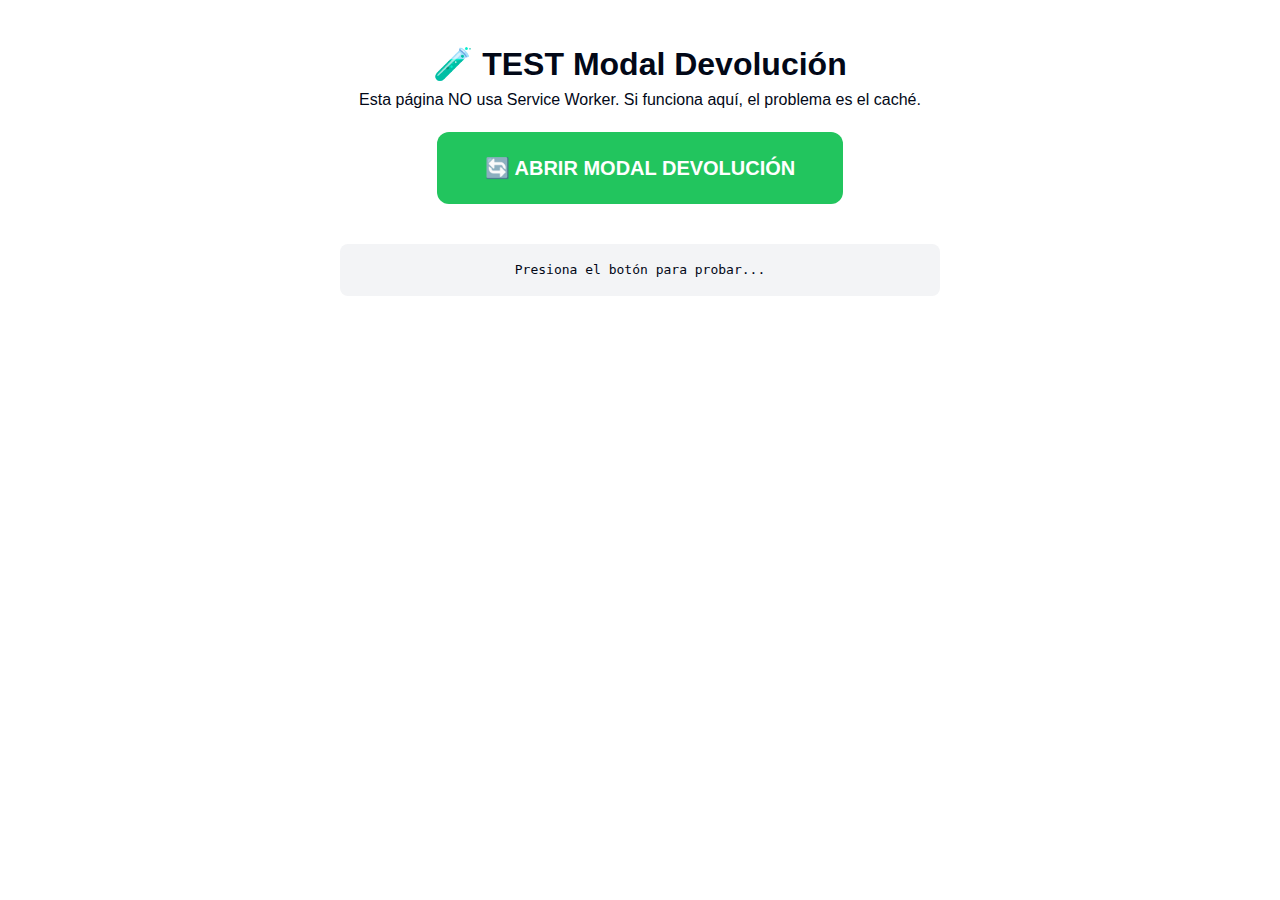
<file: test-devolucion.html>
<!DOCTYPE html>
<html lang="es">
<head>
    <meta charset="UTF-8">
    <meta name="viewport" content="width=device-width, initial-scale=1.0">
    <title>TEST - Modal Devolución</title>
    <link rel="stylesheet" href="style.css">
    <style>
        body {
            padding: 40px;
            font-family: Inter, sans-serif;
        }
        .test-container {
            max-width: 600px;
            margin: 0 auto;
            text-align: center;
        }
        .big-button {
            padding: 24px 48px;
            font-size: 20px;
            font-weight: bold;
            background: #22c55e;
            color: white;
            border: none;
            border-radius: 12px;
            cursor: pointer;
            margin: 20px 0;
            transition: all 0.3s;
        }
        .big-button:hover {
            background: #16a34a;
            transform: scale(1.05);
        }
        .status {
            padding: 16px;
            background: #f3f4f6;
            border-radius: 8px;
            margin: 20px 0;
            font-family: monospace;
        }
    </style>
</head>
<body>
    <div class="test-container">
        <h1>🧪 TEST Modal Devolución</h1>
        <p>Esta página NO usa Service Worker. Si funciona aquí, el problema es el caché.</p>
        
        <button class="big-button" onclick="testModal()">
            🔄 ABRIR MODAL DEVOLUCIÓN
        </button>
        
        <div class="status" id="status">
            Presiona el botón para probar...
        </div>
    </div>

    <!-- MODAL: Registrar Devolución -->
    <div id="modalDevolucion" class="modal">
        <div class="modal-overlay" onclick="cerrarModalDevolucion()"></div>
        <div class="modal-content">
            <div class="modal-header">
                <h3>🔄 Registrar Devolución de Producto</h3>
                <button class="btn-close" onclick="cerrarModalDevolucion()">
                    <svg width="20" height="20" viewBox="0 0 20 20" fill="none">
                        <path d="M15 5L5 15M5 5l10 10" stroke="currentColor" stroke-width="2" stroke-linecap="round"/>
                    </svg>
                </button>
            </div>
            <div class="modal-body">
                <div class="alert alert-warning" style="margin-bottom: 20px;">
                    <strong>⚠️ Registro Manual de Devolución</strong><br>
                    Este formulario NO incrementa el stock automáticamente. Solo queda registrado en la consola para control interno.
                </div>

                <form id="formDevolucion" onsubmit="registrarDevolucion(event)">
                    <div class="form-group">
                        <label for="devolucionProducto">Nombre del Producto *</label>
                        <input type="text" 
                               id="devolucionProducto" 
                               class="form-input" 
                               placeholder="Ej: Champion Adulto 18kg"
                               required
                               autocomplete="off">
                    </div>

                    <div class="form-group">
                        <label for="devolucionCantidad">Cantidad *</label>
                        <input type="number" 
                               id="devolucionCantidad" 
                               class="form-input" 
                               placeholder="1" 
                               min="1" 
                               max="100"
                               value="1"
                               required>
                    </div>

                    <div class="form-group">
                        <label for="devolucionMotivo">Motivo de Devolución *</label>
                        <select id="devolucionMotivo" class="form-select" required>
                            <option value="">Seleccionar motivo...</option>
                            <option value="Error de entrega">❌ Error de entrega</option>
                            <option value="Producto equivocado">🔄 Producto equivocado</option>
                            <option value="Cliente devolvió">👤 Cliente devolvió</option>
                            <option value="Producto defectuoso">⚠️ Producto defectuoso</option>
                            <option value="Cambio de pedido">📝 Cambio de pedido</option>
                            <option value="Sobrante de bodega">📦 Sobrante de bodega</option>
                            <option value="Otro">📋 Otro</option>
                        </select>
                    </div>

                    <div class="form-group">
                        <label for="devolucionObservaciones">Observaciones (opcional)</label>
                        <textarea id="devolucionObservaciones" 
                                  class="form-input" 
                                  placeholder="Detalles adicionales sobre la devolución..."
                                  rows="3"
                                  style="resize: vertical;"></textarea>
                    </div>

                    <button type="submit" class="btn btn-success btn-block">
                        <svg width="20" height="20" viewBox="0 0 24 24" fill="none">
                            <path d="M5 13l4 4L19 7" stroke="currentColor" stroke-width="2" stroke-linecap="round" stroke-linejoin="round"/>
                        </svg>
                        <span>Registrar Devolución</span>
                    </button>
                </form>
            </div>
        </div>
    </div>

    <script>
        let currentUser = 'TEST USER';

        function testModal() {
            const status = document.getElementById('status');
            status.innerHTML = '🔵 Intentando abrir modal...';
            
            console.log('🔵 FUNCIÓN LLAMADA: testModal()');
            
            const modal = document.getElementById('modalDevolucion');
            console.log('🔵 Modal encontrado:', modal);
            
            if (!modal) {
                status.innerHTML = '❌ ERROR: Modal no encontrado en el DOM';
                alert('❌ Modal no encontrado');
                return;
            }
            
            modal.classList.add('active');
            status.innerHTML = '✅ Modal abierto correctamente!';
            console.log('✅ Modal abierto');
        }

        function cerrarModalDevolucion() {
            const modal = document.getElementById('modalDevolucion');
            if (modal) {
                modal.classList.remove('active');
            }
            
            const form = document.getElementById('formDevolucion');
            if (form) {
                form.reset();
            }
            
            document.getElementById('status').innerHTML = '✅ Modal cerrado';
        }

        function registrarDevolucion(event) {
            event.preventDefault();
            
            const producto = document.getElementById('devolucionProducto').value.trim();
            const cantidad = parseInt(document.getElementById('devolucionCantidad').value);
            const motivo = document.getElementById('devolucionMotivo').value;
            const observaciones = document.getElementById('devolucionObservaciones').value.trim();
            
            console.log('═══════════════════════════════════════════');
            console.log('🔄 DEVOLUCIÓN REGISTRADA (TEST)');
            console.log('═══════════════════════════════════════════');
            console.log('📅 Fecha:', new Date().toLocaleString('es-CL'));
            console.log('👤 Vendedor:', currentUser);
            console.log('📦 Producto:', producto);
            console.log('🔢 Cantidad:', cantidad);
            console.log('📝 Motivo:', motivo);
            console.log('💬 Observaciones:', observaciones || 'Ninguna');
            console.log('═══════════════════════════════════════════');
            
            alert(`✅ Devolución registrada: ${cantidad}x ${producto}`);
            
            cerrarModalDevolucion();
        }
    </script>
</body>
</html>
</file>
<file: style.css>
/* ===================================
   MODERN POS SYSTEM - DESIGN SYSTEM
   =================================== */

/* CSS Variables */
:root {
  /* Colors */
  --background: 0 0% 100%;
  --foreground: 222.2 84% 4.9%;
  --card: 0 0% 100%;
  --card-foreground: 222.2 84% 4.9%;
  --popover: 0 0% 100%;
  --popover-foreground: 222.2 84% 4.9%;
  --primary: 221.2 83.2% 53.3%;
  --primary-foreground: 210 40% 98%;
  --secondary: 210 40% 96.1%;
  --secondary-foreground: 222.2 47.4% 11.2%;
  --muted: 210 40% 96.1%;
  --muted-foreground: 215.4 16.3% 46.9%;
  --accent: 210 40% 96.1%;
  --accent-foreground: 222.2 47.4% 11.2%;
  --destructive: 0 84.2% 60.2%;
  --destructive-foreground: 210 40% 98%;
  --border: 214.3 31.8% 91.4%;
  --input: 214.3 31.8% 91.4%;
  --ring: 221.2 83.2% 53.3%;
  --radius: 0.5rem;

  /* Semantic Colors */
  --success: 142 76% 36%;
  --warning: 38 92% 50%;
  --danger: 0 84% 60%;
  --info: 199 89% 48%;

  /* Shadows */
  --shadow-sm: 0 1px 2px 0 rgb(0 0 0 / 0.05);
  --shadow: 0 1px 3px 0 rgb(0 0 0 / 0.1), 0 1px 2px -1px rgb(0 0 0 / 0.1);
  --shadow-md: 0 4px 6px -1px rgb(0 0 0 / 0.1), 0 2px 4px -2px rgb(0 0 0 / 0.1);
  --shadow-lg: 0 10px 15px -3px rgb(0 0 0 / 0.1), 0 4px 6px -4px rgb(0 0 0 / 0.1);
  --shadow-xl: 0 20px 25px -5px rgb(0 0 0 / 0.1), 0 8px 10px -6px rgb(0 0 0 / 0.1);
}

[data-theme="dark"] {
  --background: 222.2 84% 4.9%;
  --foreground: 210 40% 98%;
  --card: 222.2 84% 4.9%;
  --card-foreground: 210 40% 98%;
  --popover: 222.2 84% 4.9%;
  --popover-foreground: 210 40% 98%;
  --primary: 217.2 91.2% 59.8%;
  --primary-foreground: 222.2 47.4% 11.2%;
  --secondary: 217.2 32.6% 17.5%;
  --secondary-foreground: 210 40% 98%;
  --muted: 217.2 32.6% 17.5%;
  --muted-foreground: 215 20.2% 65.1%;
  --accent: 217.2 32.6% 17.5%;
  --accent-foreground: 210 40% 98%;
  --border: 217.2 32.6% 17.5%;
  --input: 217.2 32.6% 17.5%;
}

/* Reset & Base */
* {
  margin: 0;
  padding: 0;
  box-sizing: border-box;
}

html {
  -webkit-font-smoothing: antialiased;
  -moz-osx-font-smoothing: grayscale;
}

body {
  font-family: 'Inter', -apple-system, BlinkMacSystemFont, 'Segoe UI', Roboto, sans-serif;
  background: hsl(var(--background));
  color: hsl(var(--foreground));
  line-height: 1.5;
  overflow-x: hidden;
}

.antialiased {
  -webkit-font-smoothing: antialiased;
  -moz-osx-font-smoothing: grayscale;
}

/* ===================================
   LOGIN SCREEN
   =================================== */

.login-container {
  display: flex;
  align-items: center;
  justify-content: center;
  min-height: 100vh;
  background: linear-gradient(135deg, hsl(var(--primary)) 0%, hsl(217 91% 45%) 100%);
  padding: 20px;
}

.login-card {
  background: hsl(var(--card));
  border-radius: 16px;
  box-shadow: var(--shadow-xl);
  width: 100%;
  max-width: 420px;
  overflow: hidden;
  animation: slideUp 0.4s ease-out;
}

@keyframes slideUp {
  from {
    opacity: 0;
    transform: translateY(20px);
  }
  to {
    opacity: 1;
    transform: translateY(0);
  }
}

.login-header {
  background: linear-gradient(135deg, hsl(var(--primary)) 0%, hsl(217 91% 45%) 100%);
  color: white;
  padding: 40px 30px;
  text-align: center;
}

.login-icon {
  margin-bottom: 16px;
  display: inline-block;
  animation: bounce 2s infinite;
}

.login-icon svg {
  filter: drop-shadow(0 4px 8px rgba(0, 0, 0, 0.1));
}

@keyframes bounce {
  0%, 100% { transform: translateY(0); }
  50% { transform: translateY(-10px); }
}

.login-header h1 {
  font-size: 28px;
  font-weight: 800;
  margin-bottom: 8px;
}

.login-header p {
  opacity: 0.9;
  font-size: 15px;
}

.login-body {
  padding: 32px 30px;
}

/* ===================================
   APP CONTAINER
   =================================== */

.app-container {
  display: grid;
  grid-template-columns: 260px 1fr;
  min-height: 100vh;
  background: hsl(var(--muted) / 0.3);
}

@media (max-width: 1024px) {
  .app-container {
    grid-template-columns: 1fr;
    padding-bottom: 70px;
  }
}

/* ===================================
   SIDEBAR
   =================================== */

.sidebar {
  background: hsl(var(--card));
  border-right: 1px solid hsl(var(--border));
  display: flex;
  flex-direction: column;
  position: sticky;
  top: 0;
  height: 100vh;
}

@media (max-width: 1024px) {
  .sidebar {
    display: none;
  }
}

.sidebar-header {
  padding: 24px 20px;
  border-bottom: 1px solid hsl(var(--border));
}

.sidebar-logo {
  display: flex;
  align-items: center;
  gap: 12px;
  font-weight: 700;
  font-size: 18px;
}

.logo-icon {
  font-size: 28px;
}

.logo-text {
  background: linear-gradient(135deg, hsl(var(--primary)) 0%, hsl(217 91% 45%) 100%);
  -webkit-background-clip: text;
  -webkit-text-fill-color: transparent;
  background-clip: text;
}

.sidebar-nav {
  flex: 1;
  padding: 20px 12px;
  display: flex;
  flex-direction: column;
  gap: 4px;
}

.nav-item {
  display: flex;
  align-items: center;
  gap: 12px;
  padding: 12px 16px;
  border: none;
  background: transparent;
  border-radius: 8px;
  font-size: 14px;
  font-weight: 500;
  color: hsl(var(--muted-foreground));
  cursor: pointer;
  transition: all 0.2s;
  width: 100%;
  text-align: left;
}

.nav-item:hover {
  background: hsl(var(--accent));
  color: hsl(var(--accent-foreground));
}

.nav-item.active {
  background: hsl(var(--primary));
  color: hsl(var(--primary-foreground));
}

.nav-item svg {
  flex-shrink: 0;
}

.sidebar-footer {
  padding: 16px;
  border-top: 1px solid hsl(var(--border));
  display: flex;
  align-items: center;
  justify-content: space-between;
  gap: 12px;
}

.user-info {
  display: flex;
  align-items: center;
  gap: 12px;
  flex: 1;
  min-width: 0;
}

.user-avatar {
  width: 40px;
  height: 40px;
  border-radius: 50%;
  background: hsl(var(--primary) / 0.1);
  display: flex;
  align-items: center;
  justify-content: center;
  color: hsl(var(--primary));
  flex-shrink: 0;
}

.user-details {
  flex: 1;
  min-width: 0;
}

.user-name {
  font-size: 14px;
  font-weight: 600;
  white-space: nowrap;
  overflow: hidden;
  text-overflow: ellipsis;
}

.user-role {
  font-size: 12px;
  color: hsl(var(--muted-foreground));
}

.btn-logout {
  width: 36px;
  height: 36px;
  border-radius: 8px;
  border: none;
  background: hsl(var(--destructive) / 0.1);
  color: hsl(var(--destructive));
  display: flex;
  align-items: center;
  justify-content: center;
  cursor: pointer;
  transition: all 0.2s;
  flex-shrink: 0;
}

.btn-logout:hover {
  background: hsl(var(--destructive));
  color: white;
}

/* ===================================
   MAIN CONTENT
   =================================== */

.main-content {
  overflow-y: auto;
  min-height: 100vh;
}

.view-container {
  padding: 24px;
  max-width: 1800px;
  margin: 0 auto;
}

.view-header {
  display: flex;
  justify-content: space-between;
  align-items: center;
  margin-bottom: 24px;
  gap: 20px;
  flex-wrap: wrap;
}

.view-title h2 {
  font-size: 28px;
  font-weight: 700;
  margin-bottom: 4px;
}

.view-subtitle {
  color: hsl(var(--muted-foreground));
  font-size: 14px;
}

.view-actions {
  display: flex;
  gap: 12px;
}

.user-badge {
  background: hsl(var(--primary) / 0.1);
  color: hsl(var(--primary));
  padding: 8px 16px;
  border-radius: 8px;
  font-size: 14px;
  font-weight: 600;
}

/* ===================================
   POS LAYOUT
   =================================== */

.pos-layout {
  display: grid;
  grid-template-columns: 1fr 400px;
  gap: 24px;
  height: calc(100vh - 140px);
}

@media (max-width: 1280px) {
  .pos-layout {
    grid-template-columns: 1fr 350px;
  }
}

@media (max-width: 1024px) {
  .pos-layout {
    grid-template-columns: 1fr;
    height: auto;
  }
}

/* Products Section */
.pos-products {
  display: flex;
  flex-direction: column;
  gap: 20px;
  overflow: hidden;
}

.search-box {
  position: relative;
  background: hsl(var(--card));
  border-radius: 12px;
  box-shadow: var(--shadow-sm);
}

.search-icon {
  position: absolute;
  left: 16px;
  top: 50%;
  transform: translateY(-50%);
  color: hsl(var(--muted-foreground));
  pointer-events: none;
}

.search-input {
  width: 100%;
  padding: 14px 16px 14px 48px;
  border: 2px solid hsl(var(--border));
  border-radius: 12px;
  font-size: 15px;
  font-weight: 500;
  background: hsl(var(--card));
  color: hsl(var(--foreground));
  transition: all 0.2s;
}

.search-input:focus {
  outline: none;
  border-color: hsl(var(--ring));
  box-shadow: 0 0 0 3px hsl(var(--ring) / 0.1);
}

.categories-scroll {
  display: flex;
  gap: 8px;
  overflow-x: auto;
  padding: 4px;
  -webkit-overflow-scrolling: touch;
  scrollbar-width: none;
}

.categories-scroll::-webkit-scrollbar {
  display: none;
}

.category-chip {
  padding: 10px 20px;
  border: 2px solid hsl(var(--border));
  background: hsl(var(--card));
  border-radius: 20px;
  font-size: 14px;
  font-weight: 600;
  white-space: nowrap;
  cursor: pointer;
  transition: all 0.2s;
  color: hsl(var(--foreground));
}

.category-chip:hover {
  border-color: hsl(var(--primary));
  background: hsl(var(--primary) / 0.05);
}

.category-chip.active {
  background: hsl(var(--primary));
  border-color: hsl(var(--primary));
  color: hsl(var(--primary-foreground));
}

.products-grid {
  flex: 1;
  overflow-y: auto;
  display: grid;
  grid-template-columns: repeat(auto-fill, minmax(200px, 1fr));
  gap: 16px;
  padding: 4px;
  align-content: start;
}

@media (max-width: 640px) {
  .products-grid {
    grid-template-columns: repeat(auto-fill, minmax(160px, 1fr));
  }
}

.product-card {
  background: hsl(var(--card));
  border: 2px solid hsl(var(--border));
  border-radius: 12px;
  padding: 16px;
  transition: all 0.2s;
  display: flex;
  flex-direction: column;
  gap: 12px;
}

.product-card:hover {
  border-color: hsl(var(--primary) / 0.3);
  box-shadow: var(--shadow-sm);
}

.product-card-header {
  display: flex;
  justify-content: space-between;
  align-items: flex-start;
  gap: 8px;
}

.product-name {
  font-size: 14px;
  font-weight: 600;
  line-height: 1.3;
  flex: 1;
  display: -webkit-box;
  -webkit-line-clamp: 2;
  -webkit-box-orient: vertical;
  overflow: hidden;
}

.product-stock {
  font-size: 11px;
  font-weight: 700;
  padding: 4px 8px;
  border-radius: 6px;
  white-space: nowrap;
}

.stock-ok {
  background: hsl(var(--success) / 0.1);
  color: hsl(var(--success));
}

.stock-low {
  background: hsl(var(--warning) / 0.1);
  color: hsl(var(--warning));
}

.stock-out {
  background: hsl(var(--destructive) / 0.1);
  color: hsl(var(--destructive));
}

.product-category {
  font-size: 12px;
  color: hsl(var(--muted-foreground));
  margin-top: -4px;
}

.product-price {
  font-size: 20px;
  font-weight: 800;
  color: hsl(var(--primary));
  margin-top: auto;
}

.btn-add-product {
  width: 100%;
  padding: 10px 16px;
  background: hsl(var(--primary));
  color: white;
  border: none;
  border-radius: 8px;
  font-size: 14px;
  font-weight: 600;
  cursor: pointer;
  transition: all 0.2s;
  margin-top: 4px;
}

.btn-add-product:hover {
  background: hsl(var(--primary) / 0.9);
  transform: translateY(-1px);
  box-shadow: 0 2px 8px hsl(var(--primary) / 0.3);
}

.btn-add-product:active {
  transform: translateY(0);
}

.btn-add-product:disabled {
  background: hsl(var(--muted));
  color: hsl(var(--muted-foreground));
  cursor: not-allowed;
  opacity: 0.6;
}

/* Cart Section */
.pos-cart {
  background: hsl(var(--card));
  border-radius: 12px;
  box-shadow: var(--shadow-md);
  display: flex;
  flex-direction: column;
  height: 100%;
  overflow: hidden;
}

@media (max-width: 1024px) {
  .pos-cart {
    position: fixed;
    top: 0;
    right: 0;
    width: 100%;
    max-width: 400px;
    height: 100vh;
    z-index: 1000;
    border-radius: 0;
    transform: translateX(100%);
    transition: transform 0.3s ease;
    box-shadow: -4px 0 20px rgba(0, 0, 0, 0.3);
  }

  .pos-cart.active {
    transform: translateX(0);
  }
}

.cart-header {
  padding: 20px;
  border-bottom: 1px solid hsl(var(--border));
  display: flex;
  justify-content: space-between;
  align-items: center;
}

.cart-header h3 {
  font-size: 20px;
  font-weight: 700;
}

.btn-icon {
  width: 36px;
  height: 36px;
  border-radius: 8px;
  border: none;
  background: hsl(var(--secondary));
  color: hsl(var(--secondary-foreground));
  display: flex;
  align-items: center;
  justify-content: center;
  cursor: pointer;
  transition: all 0.2s;
}

.btn-icon:hover {
  background: hsl(var(--destructive) / 0.1);
  color: hsl(var(--destructive));
}

.btn-close-cart {
  width: 40px;
  height: 40px;
  border-radius: 8px;
  border: none;
  background: hsl(var(--destructive) / 0.1);
  color: hsl(var(--destructive));
  display: none;
  align-items: center;
  justify-content: center;
  cursor: pointer;
  transition: all 0.2s;
}

.btn-close-cart:hover {
  background: hsl(var(--destructive));
  color: white;
}

@media (max-width: 1024px) {
  .btn-close-cart {
    display: flex;
  }
}

.cart-items {
  flex: 1;
  overflow-y: auto;
  padding: 16px;
}

.cart-empty {
  display: flex;
  flex-direction: column;
  align-items: center;
  justify-content: center;
  height: 100%;
  color: hsl(var(--muted-foreground));
  text-align: center;
  padding: 40px 20px;
}

.cart-empty svg {
  margin-bottom: 16px;
  opacity: 0.3;
}

.cart-empty p {
  font-size: 16px;
  font-weight: 600;
  margin-bottom: 4px;
}

.cart-empty span {
  font-size: 13px;
  opacity: 0.7;
}

.cart-item {
  background: hsl(var(--secondary));
  border-radius: 10px;
  padding: 12px;
  margin-bottom: 12px;
  display: flex;
  flex-direction: column;
  gap: 8px;
}

.cart-item-header {
  display: flex;
  justify-content: space-between;
  align-items: flex-start;
  gap: 8px;
}

.cart-item-name {
  font-size: 14px;
  font-weight: 600;
  flex: 1;
}

.cart-item-remove {
  width: 24px;
  height: 24px;
  border-radius: 6px;
  border: none;
  background: hsl(var(--destructive) / 0.1);
  color: hsl(var(--destructive));
  cursor: pointer;
  display: flex;
  align-items: center;
  justify-content: center;
  transition: all 0.2s;
  flex-shrink: 0;
}

.cart-item-remove:hover {
  background: hsl(var(--destructive));
  color: white;
}

.cart-item-footer {
  display: flex;
  justify-content: space-between;
  align-items: center;
}

.cart-item-controls {
  display: flex;
  align-items: center;
  gap: 8px;
  background: hsl(var(--card));
  border-radius: 8px;
  padding: 4px;
}

.cart-item-controls button {
  width: 28px;
  height: 28px;
  border-radius: 6px;
  border: none;
  background: hsl(var(--primary));
  color: white;
  font-size: 16px;
  font-weight: 700;
  cursor: pointer;
  display: flex;
  align-items: center;
  justify-content: center;
  transition: all 0.2s;
}

.cart-item-controls button:hover {
  background: hsl(217 91% 45%);
}

.cart-item-quantity {
  min-width: 32px;
  text-align: center;
  font-weight: 700;
  font-size: 15px;
}

.cart-item-price {
  font-size: 16px;
  font-weight: 700;
  color: hsl(var(--primary));
}

.cart-footer {
  padding: 20px;
  border-top: 1px solid hsl(var(--border));
  display: flex;
  flex-direction: column;
  gap: 16px;
}

@media (max-width: 1024px) {
  .cart-footer {
    padding-bottom: 100px;
  }
}

.cart-total {
  display: flex;
  justify-content: space-between;
  align-items: center;
  font-size: 16px;
  font-weight: 600;
}

.total-amount {
  font-size: 28px;
  font-weight: 800;
  color: hsl(var(--primary));
}

/* ===================================
   BUTTONS
   =================================== */

.btn {
  display: inline-flex;
  align-items: center;
  justify-content: center;
  gap: 8px;
  padding: 12px 24px;
  border-radius: 10px;
  font-size: 15px;
  font-weight: 600;
  border: none;
  cursor: pointer;
  transition: all 0.2s;
  white-space: nowrap;
}

.btn:disabled {
  opacity: 0.5;
  cursor: not-allowed;
}

.btn-primary {
  background: hsl(var(--primary));
  color: hsl(var(--primary-foreground));
}

.btn-primary:hover:not(:disabled) {
  background: hsl(217 91% 45%);
  box-shadow: var(--shadow-md);
}

.btn-secondary {
  background: hsl(var(--secondary));
  color: hsl(var(--secondary-foreground));
}

.btn-secondary:hover:not(:disabled) {
  background: hsl(var(--muted));
}

.btn-success {
  background: hsl(var(--success));
  color: white;
}

.btn-success:hover:not(:disabled) {
  background: hsl(142 76% 32%);
  box-shadow: var(--shadow-md);
}

.btn-danger {
  background: hsl(var(--destructive));
  color: white;
}

.btn-danger:hover:not(:disabled) {
  background: hsl(0 84% 50%);
  box-shadow: var(--shadow-md);
}

.btn-block {
  width: 100%;
}

/* ===================================
   FORMS
   =================================== */

.form-group {
  margin-bottom: 20px;
}

.form-group label {
  display: block;
  font-size: 14px;
  font-weight: 600;
  margin-bottom: 8px;
  color: hsl(var(--foreground));
}

.form-input,
.form-select {
  width: 100%;
  padding: 12px 16px;
  border: 2px solid hsl(var(--border));
  border-radius: 10px;
  font-size: 15px;
  font-weight: 500;
  background: hsl(var(--card));
  color: hsl(var(--foreground));
  transition: all 0.2s;
}

.form-input:focus,
.form-select:focus {
  outline: none;
  border-color: hsl(var(--ring));
  box-shadow: 0 0 0 3px hsl(var(--ring) / 0.1);
}

.form-input[readonly],
.form-select[disabled] {
  background: hsl(var(--muted));
  color: hsl(var(--muted-foreground));
  cursor: not-allowed;
  opacity: 0.7;
}

.form-input[readonly]:focus,
.form-select[disabled]:focus {
  border-color: hsl(var(--border));
  box-shadow: none;
}

.input-helper {
  display: block;
  margin-top: 6px;
  font-size: 13px;
  color: hsl(var(--muted-foreground));
  font-weight: 500;
}

/* Checkbox */
.checkbox-label {
  display: flex;
  align-items: center;
  gap: 10px;
  cursor: pointer;
  font-size: 14px;
  color: hsl(var(--foreground));
  user-select: none;
}

.checkbox-label input[type="checkbox"] {
  width: 18px;
  height: 18px;
  cursor: pointer;
  border-radius: 4px;
  border: 2px solid hsl(var(--border));
}

.checkbox-label input[type="checkbox"]:checked {
  background-color: hsl(var(--primary));
  border-color: hsl(var(--primary));
}

.checkbox-label span {
  font-weight: 500;
}

/* ===================================
   MODALS
   =================================== */

.modal {
  display: none;
  position: fixed;
  inset: 0;
  z-index: 9999;
  align-items: center;
  justify-content: center;
  padding: 20px;
}

.modal.show {
  display: flex;
}

.modal-overlay {
  position: fixed;
  inset: 0;
  background: rgba(0, 0, 0, 0.75);
  z-index: 1;
  animation: fadeIn 0.2s ease-out;
}

@keyframes fadeIn {
  from { opacity: 0; }
  to { opacity: 1; }
}

.modal-content {
  background: #ffffff;
  border-radius: 16px;
  box-shadow: var(--shadow-xl);
  width: 100%;
  max-width: 500px;
  max-height: 90vh;
  overflow-y: auto;
  position: relative;
  z-index: 10;
  animation: slideUp 0.3s ease-out;
}

.modal-large {
  max-width: 600px;
}

.modal-header {
  padding: 24px;
  border-bottom: 1px solid hsl(var(--border));
  display: flex;
  justify-content: space-between;
  align-items: center;
}

.modal-header h3 {
  font-size: 20px;
  font-weight: 700;
}

.btn-close {
  width: 32px;
  height: 32px;
  border-radius: 8px;
  border: none;
  background: hsl(var(--secondary));
  color: hsl(var(--secondary-foreground));
  display: flex;
  align-items: center;
  justify-content: center;
  cursor: pointer;
  transition: all 0.2s;
}

.btn-close:hover {
  background: hsl(var(--destructive) / 0.1);
  color: hsl(var(--destructive));
}

.modal-body {
  padding: 24px;
}

.modal-footer {
  padding: 20px 24px;
  border-top: 1px solid hsl(var(--border));
  display: flex;
  gap: 12px;
  justify-content: flex-end;
  align-items: center;
}

.modal-footer .btn {
  white-space: nowrap;
}

.modal-footer .btn-danger {
  margin-right: auto;
}

/* Checkout Modal */
.checkout-total {
  display: flex;
  justify-content: space-between;
  align-items: center;
  padding: 20px;
  background: hsl(var(--secondary));
  border-radius: 12px;
  margin-bottom: 24px;
}

.checkout-total span:first-child {
  font-size: 15px;
  font-weight: 600;
}

.checkout-amount {
  font-size: 32px;
  font-weight: 800;
  color: hsl(var(--primary));
}

.payment-methods {
  display: grid;
  grid-template-columns: repeat(3, 1fr);
  gap: 12px;
  margin-bottom: 24px;
}

.payment-method {
  display: flex;
  flex-direction: column;
  align-items: center;
  gap: 8px;
  padding: 20px 12px;
  border: 2px solid hsl(var(--border));
  background: hsl(var(--card));
  border-radius: 12px;
  cursor: pointer;
  transition: all 0.2s;
  color: hsl(var(--foreground));
}

.payment-method:hover {
  border-color: hsl(var(--primary));
  background: hsl(var(--primary) / 0.05);
}

.payment-method.active {
  background: hsl(var(--primary));
  border-color: hsl(var(--primary));
  color: white;
}

.payment-method svg {
  width: 32px;
  height: 32px;
}

.payment-method span {
  font-size: 13px;
  font-weight: 600;
}

.cash-input-area {
  display: none;
}

.cash-input-area.visible {
  display: block;
}

.quick-cash {
  display: grid;
  grid-template-columns: repeat(3, 1fr);
  gap: 8px;
  margin-top: 16px;
}

.cash-btn {
  padding: 12px;
  border: 2px solid hsl(var(--border));
  background: hsl(var(--card));
  border-radius: 10px;
  font-size: 14px;
  font-weight: 700;
  cursor: pointer;
  transition: all 0.2s;
  color: hsl(var(--foreground));
}

.cash-btn:hover {
  border-color: hsl(var(--primary));
  background: hsl(var(--primary) / 0.05);
}

.change-display {
  display: flex;
  justify-content: space-between;
  align-items: center;
  padding: 16px;
  background: hsl(var(--success) / 0.1);
  border-radius: 10px;
  margin-top: 16px;
}

.change-display span:first-child {
  font-size: 15px;
  font-weight: 600;
  color: hsl(var(--success));
}

.change-amount {
  font-size: 24px;
  font-weight: 800;
  color: hsl(var(--success));
}

/* Barra de Progreso de Pago Mixto */
.progreso-pago {
  margin-top: 20px;
  padding: 16px;
  background: linear-gradient(135deg, hsl(var(--primary) / 0.1), hsl(var(--primary) / 0.05));
  border-radius: 12px;
  border: 2px solid hsl(var(--primary) / 0.3);
}

.progreso-header {
  display: flex;
  justify-content: space-between;
  align-items: center;
  margin-bottom: 12px;
}

.progreso-label {
  font-size: 15px;
  font-weight: 700;
  color: hsl(var(--foreground));
}

.progreso-contador {
  font-size: 13px;
  font-weight: 600;
  color: hsl(var(--primary));
  background: hsl(var(--primary) / 0.1);
  padding: 4px 12px;
  border-radius: 20px;
}

.progreso-bar-container {
  width: 100%;
  height: 12px;
  background: hsl(var(--muted));
  border-radius: 20px;
  overflow: hidden;
  margin-bottom: 12px;
  box-shadow: inset 0 2px 4px rgba(0,0,0,0.1);
}

.progreso-bar {
  height: 100%;
  background: linear-gradient(90deg, hsl(var(--primary)), hsl(var(--primary) / 0.8));
  transition: width 0.4s ease, background 0.3s ease;
  border-radius: 20px;
  position: relative;
  overflow: hidden;
}

.progreso-bar::after {
  content: '';
  position: absolute;
  top: 0;
  left: 0;
  right: 0;
  bottom: 0;
  background: linear-gradient(
    90deg,
    transparent,
    rgba(255, 255, 255, 0.3),
    transparent
  );
  animation: shimmer 2s infinite;
}

@keyframes shimmer {
  0% { transform: translateX(-100%); }
  100% { transform: translateX(100%); }
}

.progreso-info {
  display: flex;
  justify-content: space-between;
  align-items: center;
  font-size: 14px;
  font-weight: 600;
}

.progreso-info span:first-child {
  color: hsl(var(--success));
}

.texto-pendiente {
  color: hsl(var(--destructive)) !important;
  font-weight: 700;
}

/* Pagos Registrados (Pago Mixto) */
#pagosRegistrados {
  margin-top: 20px;
  padding: 16px;
  background: hsl(var(--secondary));
  border-radius: 12px;
  border: 2px solid hsl(var(--primary) / 0.2);
}

.pagos-header {
  display: flex;
  align-items: center;
  justify-content: space-between;
  margin-bottom: 12px;
}

.pagos-header h4 {
  font-size: 14px;
  font-weight: 700;
  color: hsl(var(--foreground));
  margin: 0;
}

.badge-mixto {
  font-size: 12px;
  font-weight: 700;
  color: hsl(var(--primary));
  background: hsl(var(--primary) / 0.15);
  padding: 4px 10px;
  border-radius: 20px;
  border: 1px solid hsl(var(--primary) / 0.3);
}

.pagos-lista {
  display: flex;
  flex-direction: column;
  gap: 8px;
  margin-bottom: 12px;
}

.pago-registrado {
  display: flex;
  align-items: center;
  gap: 12px;
  padding: 12px;
  background: hsl(var(--card));
  border-radius: 8px;
  border: 1px solid hsl(var(--border));
  transition: all 0.2s;
}

.pago-registrado:hover {
  transform: translateX(2px);
  box-shadow: var(--shadow-sm);
}

.pago-numero {
  width: 28px;
  height: 28px;
  border-radius: 50%;
  background: hsl(var(--primary) / 0.15);
  color: hsl(var(--primary));
  display: flex;
  align-items: center;
  justify-content: center;
  font-size: 13px;
  font-weight: 700;
  flex-shrink: 0;
}

.pago-info {
  display: flex;
  align-items: center;
  gap: 12px;
  flex: 1;
}

.pago-metodo {
  font-size: 14px;
  font-weight: 600;
  color: hsl(var(--foreground));
}

.pago-monto {
  font-size: 16px;
  font-weight: 700;
  color: hsl(var(--primary));
  margin-left: auto;
}

.btn-remove-pago {
  width: 28px;
  height: 28px;
  border-radius: 6px;
  border: none;
  background: hsl(var(--destructive) / 0.1);
  color: hsl(var(--destructive));
  display: flex;
  align-items: center;
  justify-content: center;
  cursor: pointer;
  transition: all 0.2s;
  padding: 0;
  flex-shrink: 0;
}

.btn-remove-pago:hover {
  background: hsl(var(--destructive));
  color: white;
  transform: scale(1.1);
}

.pagos-total {
  display: flex;
  justify-content: space-between;
  align-items: center;
  padding: 12px;
  background: hsl(var(--primary) / 0.1);
  border-radius: 8px;
  margin-top: 8px;
  border-top: 2px solid hsl(var(--primary) / 0.2);
}

.pagos-total span {
  font-size: 14px;
  font-weight: 700;
  color: hsl(var(--foreground));
}

.total-pagado {
  font-size: 18px;
  font-weight: 800;
  color: hsl(var(--primary)) !important;
}

#montoPendiente {
  display: flex;
  justify-content: space-between;
  align-items: center;
  padding: 16px;
  background: hsl(var(--destructive) / 0.1);
  border-radius: 10px;
  margin-top: 16px;
  border: 2px solid hsl(var(--destructive) / 0.3);
}

#montoPendiente span:first-child {
  font-size: 15px;
  font-weight: 600;
  color: hsl(var(--destructive));
}

#pendienteAmount {
  font-size: 24px;
  font-weight: 800;
  color: hsl(var(--destructive));
}

/* ===================================
   INVENTORY VIEW
   =================================== */

.inventory-content,
.sales-content {
  display: flex;
  flex-direction: column;
  gap: 24px;
}

.inventory-stats,
.sales-stats {
  display: grid;
  grid-template-columns: repeat(auto-fit, minmax(240px, 1fr));
  gap: 16px;
}

.stat-card {
  background: hsl(var(--card));
  border-radius: 12px;
  padding: 20px;
  box-shadow: var(--shadow-sm);
  display: flex;
  align-items: center;
  gap: 16px;
  border: 1px solid hsl(var(--border));
  transition: all 0.2s;
}

.stat-card:hover {
  box-shadow: var(--shadow-md);
  transform: translateY(-2px);
}

.stat-icon {
  width: 48px;
  height: 48px;
  border-radius: 10px;
  display: flex;
  align-items: center;
  justify-content: center;
  color: white;
  flex-shrink: 0;
}

.bg-blue { background: hsl(var(--primary)); }
.bg-green { background: hsl(var(--success)); }
.bg-orange { background: hsl(var(--warning)); }
.bg-red { background: hsl(var(--destructive)); }

.stat-content {
  flex: 1;
}

.stat-label {
  font-size: 13px;
  color: hsl(var(--muted-foreground));
  margin-bottom: 4px;
}

.stat-value {
  font-size: 28px;
  font-weight: 800;
  color: hsl(var(--foreground));
}

.stat-card-large {
  background: hsl(var(--card));
  border-radius: 12px;
  padding: 24px;
  box-shadow: var(--shadow-sm);
  display: flex;
  align-items: center;
  gap: 20px;
  border: 1px solid hsl(var(--border));
}

.stat-value-large {
  font-size: 36px;
  font-weight: 800;
  color: hsl(var(--foreground));
}

/* Tables */
.inventory-table-container,
.sales-table-container {
  background: hsl(var(--card));
  border-radius: 12px;
  box-shadow: var(--shadow-sm);
  border: 1px solid hsl(var(--border));
  overflow: hidden;
}

.inventory-table,
.sales-table {
  width: 100%;
  border-collapse: collapse;
}

.inventory-table thead,
.sales-table thead {
  background: hsl(var(--secondary));
}

.inventory-table th,
.sales-table th {
  padding: 16px;
  text-align: left;
  font-size: 13px;
  font-weight: 700;
  text-transform: uppercase;
  letter-spacing: 0.5px;
  color: hsl(var(--muted-foreground));
}

.inventory-table td,
.sales-table td {
  padding: 16px;
  border-top: 1px solid hsl(var(--border));
  font-size: 14px;
}

.inventory-table tbody tr:hover,
.sales-table tbody tr:hover {
  background: hsl(var(--secondary) / 0.5);
}

.text-center {
  text-align: center;
}

.badge {
  display: inline-block;
  padding: 4px 12px;
  border-radius: 12px;
  font-size: 12px;
  font-weight: 700;
}

.badge-success {
  background: hsl(var(--success) / 0.1);
  color: hsl(var(--success));
}

.badge-warning {
  background: hsl(var(--warning) / 0.1);
  color: hsl(var(--warning));
}

.badge-danger {
  background: hsl(var(--destructive) / 0.1);
  color: hsl(var(--destructive));
}

/* ===================================
   BOTTOM NAV (Mobile)
   =================================== */

.bottom-nav {
  display: none;
  position: fixed;
  bottom: 0;
  left: 0;
  right: 0;
  background: hsl(var(--card));
  border-top: 1px solid hsl(var(--border));
  padding: 8px;
  z-index: 1000;
}

@media (max-width: 1024px) {
  .bottom-nav {
    display: flex;
    justify-content: flex-start;
    overflow-x: auto;
    overflow-y: hidden;
    -webkit-overflow-scrolling: touch;
    scrollbar-width: thin;
    scrollbar-color: hsl(var(--muted-foreground) / 0.3) transparent;
  }

  .bottom-nav::-webkit-scrollbar {
    height: 4px;
  }

  .bottom-nav::-webkit-scrollbar-track {
    background: transparent;
  }

  .bottom-nav::-webkit-scrollbar-thumb {
    background: hsl(var(--muted-foreground) / 0.3);
    border-radius: 2px;
  }
}

.bottom-nav-item {
  display: flex;
  flex-direction: column;
  align-items: center;
  gap: 4px;
  padding: 8px 16px;
  border: none;
  background: transparent;
  border-radius: 10px;
  font-size: 11px;
  font-weight: 600;
  color: hsl(var(--muted-foreground));
  cursor: pointer;
  transition: all 0.2s;
  flex-shrink: 0;
  min-width: 80px;
  white-space: nowrap;
}

.bottom-nav-item.active {
  background: hsl(var(--primary) / 0.1);
  color: hsl(var(--primary));
}

/* ===================================
   UTILITIES
   =================================== */

.loading-state {
  display: flex;
  flex-direction: column;
  align-items: center;
  justify-content: center;
  padding: 60px 20px;
  color: hsl(var(--muted-foreground));
}

.spinner {
  width: 40px;
  height: 40px;
  border: 4px solid hsl(var(--border));
  border-top-color: hsl(var(--primary));
  border-radius: 50%;
  animation: spin 1s linear infinite;
  margin-bottom: 16px;
}

@keyframes spin {
  to { transform: rotate(360deg); }
}

.alert {
  padding: 12px 16px;
  border-radius: 10px;
  font-size: 14px;
  margin-top: 16px;
}

.alert-warning {
  background: hsl(var(--warning) / 0.1);
  color: hsl(var(--warning));
  border: 1px solid hsl(var(--warning) / 0.3);
}

.sack-info {
  background: hsl(var(--secondary));
  padding: 16px;
  border-radius: 10px;
  margin-bottom: 16px;
}

.sack-info p {
  margin-bottom: 8px;
  font-size: 14px;
}

.sack-info p:last-child {
  margin-bottom: 0;
}

/* ===================================
   RESPONSIVE
   =================================== */

@media (max-width: 768px) {
  .view-container {
    padding: 16px;
  }

  .view-header {
    flex-direction: column;
    align-items: flex-start;
  }

  .view-title h2 {
    font-size: 24px;
  }

  .inventory-stats,
  .sales-stats {
    grid-template-columns: 1fr;
  }

  .payment-methods {
    grid-template-columns: 1fr;
  }

  .quick-cash {
    grid-template-columns: repeat(2, 1fr);
  }

  .modal-content {
    margin: 16px;
    max-height: calc(100vh - 32px);
  }

  .modal-large {
    max-width: calc(100vw - 32px);
    width: calc(100vw - 32px);
    margin: 16px;
  }

  .modal-footer {
    position: sticky;
    bottom: 0;
    background: #ffffff;
    padding-bottom: 20px;
    box-shadow: 0 -4px 12px rgba(0, 0, 0, 0.05);
  }
}

@media (max-width: 640px) {
  .products-grid {
    grid-template-columns: 1fr;
  }

  .product-card {
    flex-direction: row;
    align-items: center;
  }

  .product-card-header {
    flex-direction: column;
    align-items: flex-start;
  }

  .modal-footer {
    flex-direction: column;
  }

  .modal-footer .btn {
    width: 100%;
  }
}

/* ===================================
   BARCODE SYSTEM
   =================================== */

/* Barcode Search in POS */
.barcode-search {
  border: 2px solid hsl(var(--primary) / 0.3);
  background: hsl(var(--primary) / 0.05);
}

.barcode-search .search-input {
  background: hsl(var(--primary) / 0.05);
  font-family: 'Courier New', monospace;
  font-weight: 600;
}

.barcode-search .search-input:focus {
  background: white;
  border-color: hsl(var(--primary));
}

/* Asignar Códigos View */
.asignar-content {
  max-width: 1200px;
}

.product-row {
  display: flex;
  align-items: center;
  gap: 16px;
  padding: 16px;
  background: hsl(var(--card));
  border: 1px solid hsl(var(--border));
  border-radius: 12px;
  cursor: pointer;
  transition: all 0.2s;
}

.product-row:hover {
  border-color: hsl(var(--primary));
  box-shadow: var(--shadow-md);
  transform: translateY(-2px);
}

/* Codigo de barras badges */
.codigo-asignado {
  color: hsl(var(--success));
  font-weight: 600;
  display: inline-flex;
  align-items: center;
  gap: 4px;
}

.sin-codigo {
  color: hsl(var(--warning));
  font-style: italic;
  display: inline-flex;
  align-items: center;
  gap: 4px;
}

/* Scanner Modal Enhancements */
#reader {
  width: 100%;
  max-width: 500px;
  margin: 0 auto;
  border-radius: 12px;
  overflow: hidden;
}

#escanerStatus {
  margin-top: 16px;
  text-align: center;
  font-weight: 600;
  font-size: 15px;
}

/* ===================================
   DASHBOARD
   =================================== */

/* Dashboard */
.dashboard-content {
    display: flex;
    flex-direction: column;
    gap: 24px;
}

.kpi-grid {
    display: grid;
    grid-template-columns: repeat(auto-fit, minmax(250px, 1fr));
    gap: 20px;
}

.kpi-card {
    background: hsl(var(--card));
    border: 1px solid hsl(var(--border));
    border-radius: 16px;
    padding: 24px;
    display: flex;
    gap: 16px;
    align-items: center;
}

.kpi-icon {
    width: 56px;
    height: 56px;
    border-radius: 12px;
    display: flex;
    align-items: center;
    justify-content: center;
    font-size: 28px;
}

.kpi-icon.bg-green { background: hsl(142 76% 36% / 0.1); }
.kpi-icon.bg-blue { background: hsl(217 91% 60% / 0.1); }
.kpi-icon.bg-purple { background: hsl(271 91% 65% / 0.1); }
.kpi-icon.bg-orange { background: hsl(25 95% 53% / 0.1); }

.kpi-content {
    flex: 1;
}

.kpi-label {
    font-size: 13px;
    color: hsl(var(--muted-foreground));
    margin: 0 0 4px 0;
}

.kpi-value {
    font-size: 28px;
    font-weight: 800;
    margin: 0;
    color: hsl(var(--foreground));
}

.kpi-change {
    font-size: 13px;
    font-weight: 600;
    margin: 4px 0 0 0;
    color: hsl(142 76% 36%);
}

.charts-grid {
    display: grid;
    grid-template-columns: repeat(2, 1fr);
    gap: 20px;
}

.chart-card {
    background: hsl(var(--card));
    border: 1px solid hsl(var(--border));
    border-radius: 16px;
    padding: 24px;
}

.chart-card-wide {
    grid-column: span 2;
}

.chart-card-small {
    grid-column: span 1;
}

.chart-header h3 {
    font-size: 18px;
    font-weight: 700;
    margin: 0 0 4px 0;
}

.chart-header p {
    font-size: 13px;
    color: hsl(var(--muted-foreground));
    margin: 0 0 20px 0;
}

.chart-container {
    position: relative;
    height: 300px;
}

.vendedores-table {
    width: 100%;
    border-collapse: collapse;
}

.vendedores-table th,
.vendedores-table td {
    padding: 12px;
    text-align: left;
    border-bottom: 1px solid hsl(var(--border));
}

.vendedores-table th {
    font-weight: 600;
    font-size: 13px;
    color: hsl(var(--muted-foreground));
}

.alert-section h3 {
    font-size: 18px;
    font-weight: 700;
    margin-bottom: 16px;
}

.stock-alerts {
    display: flex;
    flex-direction: column;
    gap: 12px;
}

.stock-alert-item {
    display: flex;
    justify-content: space-between;
    align-items: center;
    padding: 16px;
    border-radius: 12px;
    border: 1px solid;
}

.stock-alert-item.critico {
    background: hsl(0 84% 60% / 0.1);
    border-color: hsl(0 84% 60% / 0.3);
}

.stock-alert-item.bajo {
    background: hsl(38 92% 50% / 0.1);
    border-color: hsl(38 92% 50% / 0.3);
}

.stock-badge {
    padding: 6px 12px;
    border-radius: 8px;
    font-size: 13px;
    font-weight: 600;
}

@media (max-width: 768px) {
    .charts-grid {
        grid-template-columns: 1fr;
    }

    .chart-card-wide,
    .chart-card-small {
        grid-column: span 1;
    }
}


/* =============================================
   BOTÓN DE ACTUALIZACIÓN FORZADA
   ============================================= */

.btn-link {
    background: none;
    border: none;
    color: hsl(var(--muted-foreground));
    cursor: pointer;
    font-size: 13px;
    padding: 8px;
    transition: all 0.2s ease;
    text-decoration: none;
    font-family: 'Inter', sans-serif;
}

.btn-link:hover {
    color: hsl(var(--primary));
    text-decoration: underline;
}

.btn-link:active {
    transform: scale(0.98);
}

.btn-force-update {
    margin-top: 12px;
    width: 100%;
    text-align: center;
}

/* ===================================
   ANIMACIONES REALTIME
   =================================== */

@keyframes pulse {
  0%, 100% {
    transform: scale(1);
    box-shadow: 0 0 0 0 hsl(var(--primary) / 0.4);
  }
  50% {
    transform: scale(1.02);
    box-shadow: 0 0 0 10px hsl(var(--primary) / 0);
  }
}

/* Tabla de precios editable */
.tabla-precios thead th {
  font-weight: 700;
  font-size: 13px;
  text-transform: uppercase;
  letter-spacing: 0.5px;
  color: hsl(var(--muted-foreground));
}

.tabla-precios tbody tr:hover {
  background: hsl(var(--muted) / 0.3);
}

.input-precio-editable:hover {
  border-color: hsl(var(--primary)) !important;
}

/* Badge de usuario mejorado */
.user-badge {
  display: inline-flex;
  align-items: center;
  gap: 8px;
}

.user-badge::before {
  content: "👤";
  font-size: 18px;
}

/* ===================================
   LOGOUT BUTTON (Header)
   =================================== */

.btn-logout-header {
  width: 40px;
  height: 40px;
  border-radius: 10px;
  border: none;
  background: transparent;
  color: #4b5563;
  display: inline-flex;
  align-items: center;
  justify-content: center;
  cursor: pointer;
  transition: all 0.2s ease;
  padding: 8px;
  margin-left: 12px;
}

.btn-logout-header:hover {
  background: hsl(var(--destructive) / 0.1);
  color: #ef4444;
  transform: scale(1.05);
}

.btn-logout-header:active {
  transform: scale(0.95);
}

.btn-logout-header svg {
  width: 24px;
  height: 24px;
}

/* Responsive: Aumentar área clicable en móvil */
@media (max-width: 768px) {
  .btn-logout-header {
    width: 44px;
    height: 44px;
    padding: 10px;
  }

  .btn-logout-header svg {
    width: 24px;
    height: 24px;
  }
}

/* Animación suave al hover */
@keyframes logout-pulse {
  0%, 100% {
    opacity: 1;
  }
  50% {
    opacity: 0.7;
  }
}

.btn-logout-header:hover svg {
  animation: logout-pulse 1.5s ease-in-out infinite;
}

/* ===================================
   CAJA Y GASTOS VIEW
   =================================== */

.caja-content {
  padding: 24px;
  max-width: 1400px;
  margin: 0 auto;
}

.caja-grid {
  display: grid;
  grid-template-columns: 1fr 1fr;
  gap: 24px;
}

@media (max-width: 1024px) {
  .caja-grid {
    grid-template-columns: 1fr;
  }
}

.caja-panel {
  background: hsl(var(--card));
  border: 1px solid hsl(var(--border));
  border-radius: 16px;
  padding: 24px;
  box-shadow: var(--shadow-sm);
}

.panel-header {
  margin-bottom: 20px;
}

.panel-header h3 {
  font-size: 18px;
  font-weight: 700;
  color: hsl(var(--foreground));
  margin: 0 0 4px 0;
}

.panel-subtitle {
  font-size: 14px;
  color: hsl(var(--muted-foreground));
  margin: 0;
}

/* Stats Summary */
.stats-summary {
  display: flex;
  flex-direction: column;
  gap: 12px;
}

.stat-row {
  display: flex;
  align-items: center;
  justify-content: space-between;
  padding: 12px 16px;
  background: hsl(var(--muted) / 0.3);
  border-radius: 10px;
  transition: all 0.2s;
}

.stat-row:hover {
  background: hsl(var(--muted) / 0.5);
  transform: translateX(4px);
}

.stat-label {
  display: flex;
  align-items: center;
  gap: 10px;
  font-size: 14px;
  font-weight: 500;
  color: hsl(var(--foreground));
}

.stat-label svg {
  flex-shrink: 0;
  color: hsl(var(--muted-foreground));
}

.stat-value {
  font-size: 18px;
  font-weight: 700;
  color: hsl(var(--foreground));
}

.stat-efectivo .stat-value {
  color: hsl(var(--success));
}

.stat-transbank .stat-value {
  color: hsl(var(--info));
}

.stat-transferencia .stat-value {
  color: hsl(var(--warning));
}

.stat-gastos {
  color: hsl(var(--destructive)) !important;
}

.stat-total {
  background: hsl(var(--primary) / 0.1);
  border: 2px solid hsl(var(--primary) / 0.3);
  margin-top: 8px;
}

.stat-total .stat-value {
  color: hsl(var(--primary));
  font-size: 22px;
}

/* Arqueo Section */
.arqueo-section {
  background: hsl(var(--accent));
  padding: 20px;
  border-radius: 12px;
  border: 2px dashed hsl(var(--border));
}

.arqueo-row {
  display: flex;
  align-items: center;
  justify-content: space-between;
  padding: 8px 0;
  font-size: 15px;
  color: hsl(var(--foreground));
}

.arqueo-value {
  font-size: 18px;
  font-weight: 700;
}

.arqueo-diferencia {
  margin-top: 16px;
  padding: 16px;
  background: hsl(var(--card));
  border-radius: 10px;
  border: 2px solid;
}

.arqueo-diferencia.sobrante {
  border-color: hsl(var(--success));
  background: hsl(var(--success) / 0.1);
}

.arqueo-diferencia.sobrante #diferenciaLabel,
.arqueo-diferencia.sobrante .arqueo-value {
  color: hsl(var(--success));
}

.arqueo-diferencia.faltante {
  border-color: hsl(var(--destructive));
  background: hsl(var(--destructive) / 0.1);
}

.arqueo-diferencia.faltante #diferenciaLabel,
.arqueo-diferencia.faltante .arqueo-value {
  color: hsl(var(--destructive));
}

.input-efectivo-real {
  border: 2px solid hsl(var(--primary)) !important;
  background: hsl(var(--primary) / 0.05);
}

.input-efectivo-real:focus {
  border-color: hsl(var(--primary)) !important;
  box-shadow: 0 0 0 3px hsl(var(--primary) / 0.1);
}

/* Form Gastos */
.form-gastos {
  display: flex;
  flex-direction: column;
  gap: 16px;
}

/* Gastos List */
.gastos-list {
  max-height: 400px;
  overflow-y: auto;
  display: flex;
  flex-direction: column;
  gap: 12px;
}

.gasto-item {
  display: flex;
  align-items: center;
  justify-content: space-between;
  padding: 16px;
  background: hsl(var(--card));
  border: 1px solid hsl(var(--border));
  border-radius: 12px;
  transition: all 0.2s;
}

.gasto-item:hover {
  border-color: hsl(var(--primary) / 0.5);
  box-shadow: var(--shadow-md);
  transform: translateY(-2px);
}

.gasto-info {
  flex: 1;
}

.gasto-descripcion {
  font-size: 15px;
  font-weight: 600;
  color: hsl(var(--foreground));
  margin: 0 0 4px 0;
}

.gasto-meta {
  font-size: 13px;
  color: hsl(var(--muted-foreground));
  display: flex;
  align-items: center;
  gap: 12px;
}

.gasto-meta span {
  display: flex;
  align-items: center;
  gap: 4px;
}

.gasto-monto {
  font-size: 18px;
  font-weight: 700;
  color: hsl(var(--destructive));
  margin-right: 12px;
}

.gasto-actions {
  display: flex;
  gap: 8px;
}

.btn-icon {
  width: 36px;
  height: 36px;
  border-radius: 8px;
  border: none;
  background: hsl(var(--muted));
  color: hsl(var(--foreground));
  display: inline-flex;
  align-items: center;
  justify-content: center;
  cursor: pointer;
  transition: all 0.2s;
  padding: 0;
}

.btn-icon:hover {
  background: hsl(var(--primary));
  color: white;
  transform: scale(1.1);
}

.btn-icon.btn-delete:hover {
  background: hsl(var(--destructive));
}

.btn-icon-delete {
  background: hsl(var(--destructive) / 0.1);
  color: hsl(var(--destructive));
}

.btn-icon-delete:hover {
  background: hsl(var(--destructive));
  color: white;
  transform: scale(1.1);
}

.empty-state {
  text-align: center;
  padding: 48px 24px;
  color: hsl(var(--muted-foreground));
}

.empty-state p {
  margin: 0;
  font-size: 14px;
}

/* Animaciones */
@keyframes slideInUp {
  from {
    opacity: 0;
    transform: translateY(20px);
  }
  to {
    opacity: 1;
    transform: translateY(0);
  }
}

.gasto-item {
  animation: slideInUp 0.3s ease-out;
}

/* Scrollbar personalizado para lista de gastos */
.gastos-list::-webkit-scrollbar {
  width: 8px;
}

.gastos-list::-webkit-scrollbar-track {
  background: hsl(var(--muted));
  border-radius: 10px;
}

.gastos-list::-webkit-scrollbar-thumb {
  background: hsl(var(--muted-foreground) / 0.3);
  border-radius: 10px;
}

.gastos-list::-webkit-scrollbar-thumb:hover {
  background: hsl(var(--muted-foreground) / 0.5);
}

/* Responsive */
@media (max-width: 768px) {
  .caja-content {
    padding: 16px;
  }

  .caja-panel {
    padding: 16px;
  }

  .panel-header h3 {
    font-size: 16px;
  }

  .stat-value {
    font-size: 16px;
  }

  .gasto-item {
    flex-direction: column;
    align-items: flex-start;
    gap: 12px;
  }

  .gasto-monto {
    font-size: 20px;
  }

  .gasto-actions {
    align-self: flex-end;
  }
}
/* ===================================
   BADGES DE ESTADO - ASISTENCIA
   =================================== */

.status-badge {
  display: inline-flex;
  align-items: center;
  padding: 4px 12px;
  border-radius: 6px;
  font-size: 12px;
  font-weight: 600;
  text-transform: uppercase;
  letter-spacing: 0.5px;
}

.status-completed {
  background: hsl(var(--success) / 0.1);
  color: hsl(var(--success));
  border: 1px solid hsl(var(--success) / 0.3);
}

.status-pending {
  background: hsl(var(--warning) / 0.1);
  color: hsl(var(--warning));
  border: 1px solid hsl(var(--warning) / 0.3);
}

.status-canceled {
  background: hsl(var(--destructive) / 0.1);
  color: hsl(var(--destructive));
  border: 1px solid hsl(var(--destructive) / 0.3);
}

/* Estilos específicos de asistencia */
.asistencia-content .spinner {
  width: 24px;
  height: 24px;
  border: 3px solid hsl(var(--muted));
  border-top-color: hsl(var(--primary));
  border-radius: 50%;
  animation: spin 0.8s linear infinite;
}

.loading-state {
  display: flex;
  flex-direction: column;
  align-items: center;
  gap: 12px;
  padding: 40px;
  color: hsl(var(--muted-foreground));
}

@keyframes spin {
  to { transform: rotate(360deg); }
}

/* ===================================
   MEJORAS M�VIL - ESC�NER PRINCIPAL
   =================================== */

/* Campo de esc�ner principal */
.barcode-search-main {
  background: linear-gradient(135deg, hsl(var(--primary)) 0%, hsl(var(--primary) / 0.8) 100%);
  border: 2px solid hsl(var(--primary));
  padding: 16px 20px;
  border-radius: 12px;
  box-shadow: 0 4px 12px hsl(var(--primary) / 0.2);
  margin-bottom: 12px;
  position: relative;
}

.barcode-search-main .search-icon {
  color: white;
  width: 28px;
  height: 28px;
}

.barcode-search-main .barcode-input {
  background: white;
  color: hsl(var(--foreground));
  border: none;
  font-size: 16px;
  font-weight: 500;
  padding: 12px 16px;
  border-radius: 8px;
}

.barcode-search-main .barcode-input::placeholder {
  color: hsl(var(--muted-foreground));
  font-weight: 400;
}

.barcode-search-main .barcode-input:focus {
  outline: 3px solid hsl(var(--ring));
  outline-offset: 2px;
}

.search-secondary {
  opacity: 0.85;
  border: 1px solid hsl(var(--border));
  margin-bottom: 16px;
}

.search-secondary:hover {
  opacity: 1;
}

.btn-clear-search {
  position: absolute;
  right: 16px;
  top: 50%;
  transform: translateY(-50%);
  background: hsl(var(--destructive) / 0.1);
  border: none;
  border-radius: 6px;
  padding: 6px;
  cursor: pointer;
  transition: all 0.2s;
  z-index: 10;
}

.btn-clear-search:hover {
  background: hsl(var(--destructive) / 0.2);
}

.btn-clear-search svg {
  color: hsl(var(--destructive));
}

.product-card {
  -webkit-tap-highlight-color: transparent;
  touch-action: manipulation;
  user-select: none;
  transition: all 0.15s ease;
}

.product-card:active {
  transform: scale(0.97);
  box-shadow: 0 2px 8px hsl(var(--primary) / 0.15);
}

@media (hover: none) {
  .product-card:active {
    background: hsl(var(--primary) / 0.05);
    border-color: hsl(var(--primary));
  }
}

@media (max-width: 768px) {
  .barcode-search-main {
    padding: 14px 16px;
  }

  .barcode-search-main .barcode-input {
    font-size: 16px;
  }

  .search-secondary .search-input {
    font-size: 16px;
  }
}

/* ===============================================
   MÓDULO DE BODEGA VIRTUAL Y REPOSICIÓN
   =============================================== */

.bodega-layout {
  display: grid;
  grid-template-columns: 2.5fr 1fr;
  gap: 24px;
  height: calc(100vh - 180px);
}

.bodega-panel {
  background: hsl(var(--card));
  border-radius: 12px;
  border: 1px solid hsl(var(--border));
  display: flex;
  flex-direction: column;
  overflow: hidden;
}

.bodega-panel-main {
  display: flex;
  flex-direction: column;
}

.bodega-panel-historial {
  max-height: 100%;
  overflow-y: auto;
}

.bodega-panel .panel-header {
  padding: 20px;
  border-bottom: 1px solid hsl(var(--border));
  display: flex;
  justify-content: space-between;
  align-items: center;
  background: hsl(var(--muted) / 0.3);
}

.bodega-panel .panel-header h3 {
  font-size: 18px;
  font-weight: 600;
  margin: 0;
}

/* Lista de Solicitudes */
.solicitudes-list {
  flex: 1;
  overflow-y: auto;
  padding: 16px;
}

.solicitud-card {
  background: hsl(var(--card));
  border: 2px solid hsl(var(--border));
  border-radius: 12px;
  padding: 16px;
  margin-bottom: 12px;
  display: flex;
  justify-content: space-between;
  align-items: center;
  transition: all 0.2s;
}

.solicitud-card:hover {
  box-shadow: var(--shadow-md);
  transform: translateY(-2px);
}

.solicitud-disponible {
  border-left: 4px solid hsl(var(--success));
}

.solicitud-agotado {
  border-left: 4px solid hsl(var(--danger));
  opacity: 0.8;
}

.solicitud-advertencia {
  border-left: 4px solid hsl(47, 100%, 50%);
}

.solicitud-critico {
  border-left: 4px solid hsl(var(--danger));
  background: hsl(var(--danger) / 0.05);
}

.solicitud-info {
  flex: 1;
}

.solicitud-header {
  display: flex;
  align-items: center;
  gap: 12px;
  margin-bottom: 8px;
}

.solicitud-header h4 {
  font-size: 16px;
  font-weight: 600;
  margin: 0;
  color: hsl(var(--foreground));
}

.solicitud-meta {
  display: flex;
  gap: 16px;
  font-size: 13px;
  color: hsl(var(--muted-foreground));
}

.meta-item {
  display: flex;
  align-items: center;
  gap: 6px;
}

.meta-item svg {
  stroke: hsl(var(--muted-foreground));
}

/* Indicador de Stock (Semáforo) */
.solicitud-stock {
  display: flex;
  align-items: center;
  gap: 16px;
}

.stock-indicator {
  display: flex;
  align-items: center;
  gap: 8px;
  padding: 8px 16px;
  border-radius: 8px;
  border: 2px solid;
}

.stock-indicator.stock-disponible {
  background: hsl(var(--success) / 0.1);
  border-color: hsl(var(--success));
}

.stock-indicator.stock-agotado {
  background: hsl(var(--danger) / 0.1);
  border-color: hsl(var(--danger));
}

.stock-indicator.stock-advertencia {
  background: hsl(47, 100%, 50% / 0.1);
  border-color: hsl(47, 100%, 50%);
}

.stock-indicator.stock-critico {
  background: hsl(var(--danger) / 0.15);
  border-color: hsl(var(--danger));
}

.stock-icon {
  font-size: 24px;
  line-height: 1;
}

/* Acciones de solicitud */
.solicitud-actions {
  display: flex;
  gap: 6px;
  align-items: center;
}

.solicitud-actions .btn {
  white-space: nowrap;
}

.solicitud-actions .btn-danger {
  padding: 6px 10px;
  min-width: auto;
  font-size: 0.875rem;
}

.stock-indicator div {
  display: flex;
  flex-direction: column;
  align-items: center;
  gap: 2px;
}

.stock-indicator strong {
  font-size: 20px;
  font-weight: 700;
  line-height: 1;
}

.stock-indicator span {
  font-size: 11px;
  text-transform: uppercase;
  color: hsl(var(--muted-foreground));
  font-weight: 500;
}

/* Historial de Sacos */
.historial-list {
  padding: 12px;
}

.historial-item {
  display: flex;
  align-items: center;
  gap: 12px;
  padding: 12px;
  background: hsl(var(--muted) / 0.3);
  border-radius: 8px;
  margin-bottom: 8px;
  transition: background 0.2s;
}

.historial-item:hover {
  background: hsl(var(--muted) / 0.5);
}

.historial-icon {
  font-size: 24px;
  line-height: 1;
}

.historial-info {
  flex: 1;
  display: flex;
  align-items: center;
  gap: 8px;
  flex-wrap: wrap;
}

.historial-meta {
  display: flex;
  flex-direction: column;
  align-items: flex-end;
  gap: 2px;
}

.historial-info {
  flex: 1;
  display: flex;
  flex-direction: column;
  gap: 4px;
}

.historial-info strong {
  font-size: 14px;
  font-weight: 600;
}

.historial-info span {
  font-size: 12px;
  color: hsl(var(--muted-foreground));
}

.historial-meta {
  display: flex;
  flex-direction: column;
  align-items: flex-end;
  gap: 4px;
  font-size: 12px;
}

.meta-user {
  font-weight: 500;
  color: hsl(var(--foreground));
}

.meta-time {
  color: hsl(var(--muted-foreground));
}

/* Panel de Gestión de Stock */
.panel-overlay {
  position: fixed;
  top: 0;
  left: 0;
  right: 0;
  bottom: 0;
  background: rgba(0, 0, 0, 0.6);
  display: flex;
  justify-content: center;
  align-items: center;
  z-index: 9999;
  padding: 20px;
}

.panel-content {
  background: hsl(var(--background));
  border-radius: 16px;
  max-height: 90vh;
  overflow-y: auto;
  box-shadow: var(--shadow-xl);
  animation: slideUp 0.3s ease-out;
}

.panel-large {
  width: 95%;
  max-width: 1200px;
}

.panel-header-sticky {
  position: sticky;
  top: 0;
  background: hsl(var(--card));
  padding: 20px 24px;
  border-bottom: 1px solid hsl(var(--border));
  display: flex;
  justify-content: space-between;
  align-items: center;
  z-index: 10;
}

.panel-header-sticky h3 {
  font-size: 20px;
  font-weight: 600;
  margin: 0;
}

.panel-body {
  padding: 24px;
}

/* Tabla de Stock */
.stock-bodega-table-container {
  overflow-x: auto;
  margin-top: 20px;
}

.table-striped {
  width: 100%;
  border-collapse: collapse;
  font-size: 14px;
}

.table-striped thead {
  background: hsl(var(--muted) / 0.5);
}

.table-striped th {
  padding: 12px 16px;
  text-align: left;
  font-weight: 600;
  color: hsl(var(--foreground));
  border-bottom: 2px solid hsl(var(--border));
}

.table-striped td {
  padding: 12px 16px;
  border-bottom: 1px solid hsl(var(--border));
  vertical-align: middle;
}

.table-striped tbody tr:hover {
  background: hsl(var(--muted) / 0.3);
}

/* Búsqueda de Productos para Reposición */
.productos-busqueda-list {
  max-height: 400px;
  overflow-y: auto;
  border: 1px solid hsl(var(--border));
  border-radius: 8px;
  background: hsl(var(--card));
}

.producto-busqueda-item {
  display: flex;
  justify-content: space-between;
  align-items: center;
  padding: 12px 16px;
  border-bottom: 1px solid hsl(var(--border));
  transition: background 0.2s;
}

.producto-busqueda-item:last-child {
  border-bottom: none;
}

.producto-busqueda-item:hover {
  background: hsl(var(--muted) / 0.3);
}

.producto-info-mini {
  display: flex;
  align-items: center;
  gap: 12px;
}

.producto-info-mini strong {
  font-size: 14px;
  font-weight: 600;
}

/* Información de Producto en Modal */
.producto-info-card {
  background: hsl(var(--muted) / 0.3);
  border-radius: 10px;
  padding: 16px;
  margin-bottom: 20px;
}

.producto-detail-row {
  display: flex;
  justify-content: space-between;
  align-items: center;
  padding: 8px 0;
  border-bottom: 1px solid hsl(var(--border));
}

.producto-detail-row:last-child {
  border-bottom: none;
}

.producto-detail-row strong {
  font-size: 14px;
  color: hsl(var(--muted-foreground));
}

.producto-detail-row span {
  font-size: 14px;
  font-weight: 500;
  color: hsl(var(--foreground));
}

.stock-badge {
  display: inline-flex;
  align-items: center;
  padding: 4px 12px;
  border-radius: 6px;
  font-size: 13px;
  font-weight: 600;
  background: hsl(var(--muted));
}

.stock-badge.stock-disponible {
  background: hsl(var(--success) / 0.15);
  color: hsl(var(--success));
}

/* Info Cards */
.info-card {
  display: flex;
  gap: 12px;
  padding: 16px;
  border-radius: 10px;
  border: 1px solid;
}

.info-card svg {
  flex-shrink: 0;
  margin-top: 2px;
}

.info-card div {
  flex: 1;
}

.info-card strong {
  display: block;
  font-size: 15px;
  margin-bottom: 4px;
}

.info-card p {
  margin: 0;
  font-size: 13px;
  color: hsl(var(--muted-foreground));
}

.info-warning {
  background: hsl(var(--warning) / 0.1);
  border-color: hsl(var(--warning));
  color: hsl(var(--warning));
}

.info-warning svg {
  stroke: hsl(var(--warning));
}

/* Estados Visuales */
.empty-state-small {
  padding: 40px 20px;
  text-align: center;
  color: hsl(var(--muted-foreground));
}

.empty-state-small p {
  font-size: 14px;
  margin: 0;
}

/* Badges adicionales */
.badge-adulto { background: #3b82f6; color: white; }
.badge-cachorro { background: #f59e0b; color: white; }
.badge-senior { background: #8b5cf6; color: white; }
.badge-gato { background: #ec4899; color: white; }
.badge-gatito { background: #f97316; color: white; }
.badge-arena { background: #64748b; color: white; }

/* Animaciones */
@keyframes slideUp {
  from {
    opacity: 0;
    transform: translateY(20px);
  }
  to {
    opacity: 1;
    transform: translateY(0);
  }
}

/* Responsive para Bodega */
@media (max-width: 1024px) {
  .bodega-layout {
    grid-template-columns: 1fr;
    height: auto;
  }

  .bodega-panel-historial {
    max-height: 400px;
  }

  .solicitud-card {
    flex-direction: column;
    align-items: flex-start;
    gap: 16px;
  }

  .solicitud-stock {
    width: 100%;
    justify-content: space-between;
  }
}

@media (max-width: 768px) {
  .panel-large {
    width: 100%;
    max-width: 100%;
    max-height: 95vh;
  }

  .panel-body {
    padding: 16px;
  }

  .stock-bodega-table-container {
    overflow-x: scroll;
  }

  .table-striped {
    min-width: 600px;
  }
}

/* ===================================
   FILTROS DE INVENTARIO CLICKEABLES
   ================================ */

.stat-card-clickable {
  cursor: pointer;
  transition: all 0.3s ease;
  position: relative;
}

.stat-card-clickable:hover {
  transform: translateY(-4px);
  box-shadow: 0 8px 16px rgba(0, 0, 0, 0.1);
}

.stat-card-clickable:active {
  transform: translateY(-2px);
}

.stat-card-active {
  border: 2px solid hsl(var(--primary)) !important;
  box-shadow: 0 4px 12px hsl(var(--primary) / 0.2);
  background: linear-gradient(135deg, hsl(var(--card)) 0%, hsl(var(--primary) / 0.05) 100%);
}

.stat-card-active::after {
  content: '✓';
  position: absolute;
  top: 8px;
  right: 8px;
  background: hsl(var(--primary));
  color: white;
  width: 20px;
  height: 20px;
  border-radius: 50%;
  display: flex;
  align-items: center;
  justify-content: center;
  font-size: 12px;
  font-weight: bold;
}

/* ===================================
   CARRITO MÓVIL
   ================================ */

/* Botón Flotante del Carrito */
.btn-cart-float {
  position: fixed;
  bottom: 90px;
  right: 20px;
  width: 64px;
  height: 64px;
  border-radius: 50%;
  background: hsl(var(--primary));
  color: white;
  border: none;
  box-shadow: 0 4px 16px rgba(0, 0, 0, 0.2);
  cursor: pointer;
  z-index: 999;
  display: none;
  align-items: center;
  justify-content: center;
  transition: all 0.3s ease;
}

.cart-icon {
  display: block;
}

.btn-cart-float:hover {
  transform: scale(1.1);
  box-shadow: 0 6px 20px rgba(0, 0, 0, 0.25);
}

.btn-cart-float:active {
  transform: scale(0.95);
}

/* Clase para activar el botón solo cuando está en vista POS */
.btn-cart-float.show {
  display: none;
}

@media (max-width: 1024px) {
  .btn-cart-float.show {
    display: flex !important;
  }
}

/* Badge del Carrito */
.cart-badge {
  position: absolute;
  top: -4px;
  right: -4px;
  background: hsl(var(--destructive));
  color: white;
  font-size: 12px;
  font-weight: 700;
  min-width: 24px;
  height: 24px;
  border-radius: 12px;
  display: flex;
  align-items: center;
  justify-content: center;
  padding: 0 6px;
  border: 2px solid white;
}

/* Overlay del Carrito Móvil */
.cart-mobile-overlay {
  position: fixed;
  top: 0;
  left: 0;
  width: 100%;
  height: 100vh;
  background: rgba(0, 0, 0, 0.5);
  z-index: 999;
  opacity: 0;
  pointer-events: none;
  transition: opacity 0.3s ease;
}

.cart-mobile-overlay.active {
  opacity: 1;
  pointer-events: all;
}

/* Botón cerrar en header del carrito móvil */
@media (max-width: 1024px) {
  .cart-header {
    background: hsl(var(--primary));
    color: white;
  }

  .cart-header h3 {
    color: white;
  }

  .cart-header .btn-icon {
    background: rgba(255, 255, 255, 0.2);
    color: white;
  }

  .cart-header .btn-icon:hover {
    background: rgba(255, 255, 255, 0.3);
  }
}

/* Modal Overlay - Estilos para modales dinámicos */
.modal-overlay {
  position: fixed;
  top: 0;
  left: 0;
  width: 100%;
  height: 100%;
  background: rgba(0, 0, 0, 0.75);
  display: flex;
  justify-content: center;
  align-items: center;
  z-index: 10000;
}

.modal-content {
  background: #ffffff;
  border-radius: 12px;
  box-shadow: 0 10px 40px rgba(0, 0, 0, 0.5);
  padding: 24px;
  max-height: 90vh;
  overflow-y: auto;
  position: relative;
  z-index: 10001;
  animation: modalSlideIn 0.3s ease-out;
}

@keyframes modalSlideIn {
  from {
    transform: translateY(-50px);
    opacity: 0;
  }
  to {
    transform: translateY(0);
    opacity: 1;
  }
}

/* ===================================
   BANNER DE ACTUALIZACIÓN PWA
   =================================== */
.update-banner {
  position: fixed;
  top: 0;
  left: 0;
  right: 0;
  background: linear-gradient(135deg, hsl(217 91% 60%), hsl(217 91% 50%));
  color: white;
  padding: 12px 16px;
  display: flex;
  align-items: center;
  justify-content: space-between;
  box-shadow: 0 4px 12px rgba(0, 0, 0, 0.2);
  z-index: 10000;
  animation: slideDown 0.3s ease-out;
  gap: 12px;
}

@keyframes slideDown {
  from {
    transform: translateY(-100%);
  }
  to {
    transform: translateY(0);
  }
}

.update-banner-content {
  display: flex;
  align-items: center;
  gap: 12px;
  flex: 1;
}

.update-banner-content svg {
  flex-shrink: 0;
}

.update-banner-content span {
  font-weight: 500;
  font-size: 14px;
}

.update-banner-actions {
  display: flex;
  gap: 8px;
}

.btn-update-dismiss,
.btn-update-now {
  padding: 6px 16px;
  border-radius: 6px;
  border: none;
  font-weight: 600;
  font-size: 13px;
  cursor: pointer;
  transition: all 0.2s;
}

.btn-update-dismiss {
  background: rgba(255, 255, 255, 0.2);
  color: white;
}

.btn-update-dismiss:hover {
  background: rgba(255, 255, 255, 0.3);
}

.btn-update-now {
  background: white;
  color: hsl(217 91% 50%);
}

.btn-update-now:hover {
  background: hsl(0 0% 95%);
  transform: scale(1.05);
}

@media (max-width: 600px) {
  .update-banner {
    flex-direction: column;
    padding: 12px;
    gap: 12px;
  }

  .update-banner-content span {
    font-size: 13px;
  }

  .update-banner-actions {
    width: 100%;
  }

  .btn-update-dismiss,
  .btn-update-now {
    flex: 1;
  }
}

/* ===================================
   RESPONSIVE TABLE (Mobile)
   =================================== */

/* Scroll horizontal en mobile */
@media (max-width: 768px) {
  .inventory-table-container {
    overflow-x: auto;
    -webkit-overflow-scrolling: touch;
  }

  /* Hacer tabla scrolleable horizontalmente */
  .inventory-table {
    min-width: 600px;
    display: table;
  }

  /* Reducir padding en celdas para mobile */
  .inventory-table th,
  .inventory-table td {
    padding: 10px 8px;
    font-size: 13px;
  }

  /* Reducir tamaño de fuente en encabezados */
  .inventory-table th {
    font-size: 11px;
  }
}
</file>
